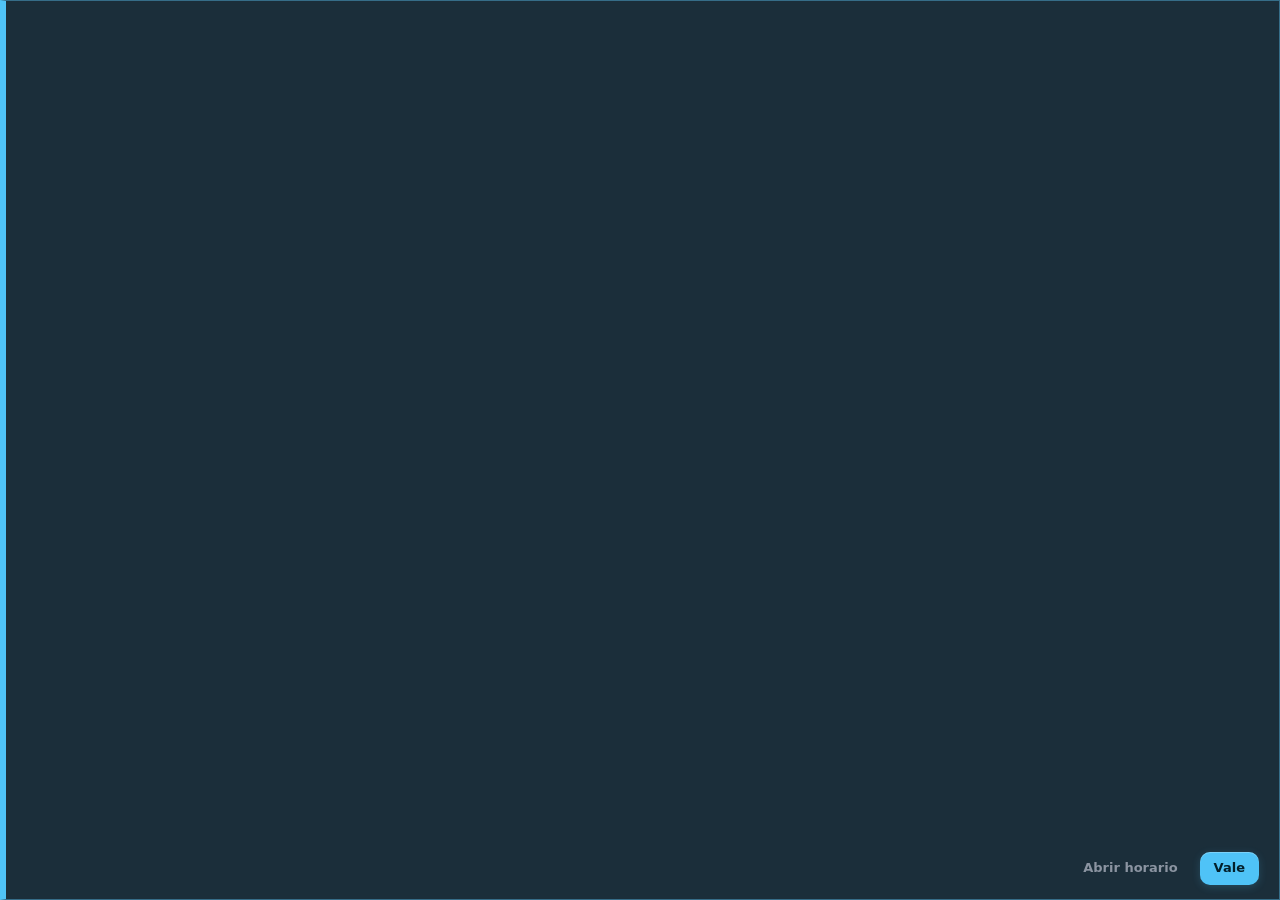
<file: src/frontend/alert.html>
<!DOCTYPE html>
<html lang="es">
<head>
<meta charset="utf-8">
<title>Tempo — Aviso</title>
<script>
  (function () {
    var d = document.documentElement;
    try { d.dataset.theme = localStorage.getItem('tempo.theme') || 'dark'; } catch (e) { d.dataset.theme = 'dark'; }
  })();
</script>
<link rel="stylesheet" href="style.css">
</head>
<body class="alert-page">
<div class="alert-box" id="alertBox" data-tiny-drag role="alertdialog" aria-labelledby="aTitle" aria-describedby="aTime">
  <div class="a-kind" id="aKind"></div>
  <h1 class="a-title" id="aTitle"></h1>
  <div class="a-time" id="aTime"></div>
  <p class="a-notes" id="aNotes" hidden></p>
  <div class="a-next" id="aNext" hidden></div>
  <div class="a-actions" data-tiny-nodrag>
    <button type="button" class="btn link" id="aOpen" data-i18n="alert.open">Abrir horario</button>
    <button type="button" class="btn primary" id="aOk" data-i18n="alert.ok">Vale</button>
  </div>
</div>
<script type="module" src="alert.js"></script>
</body>
</html>
</file>
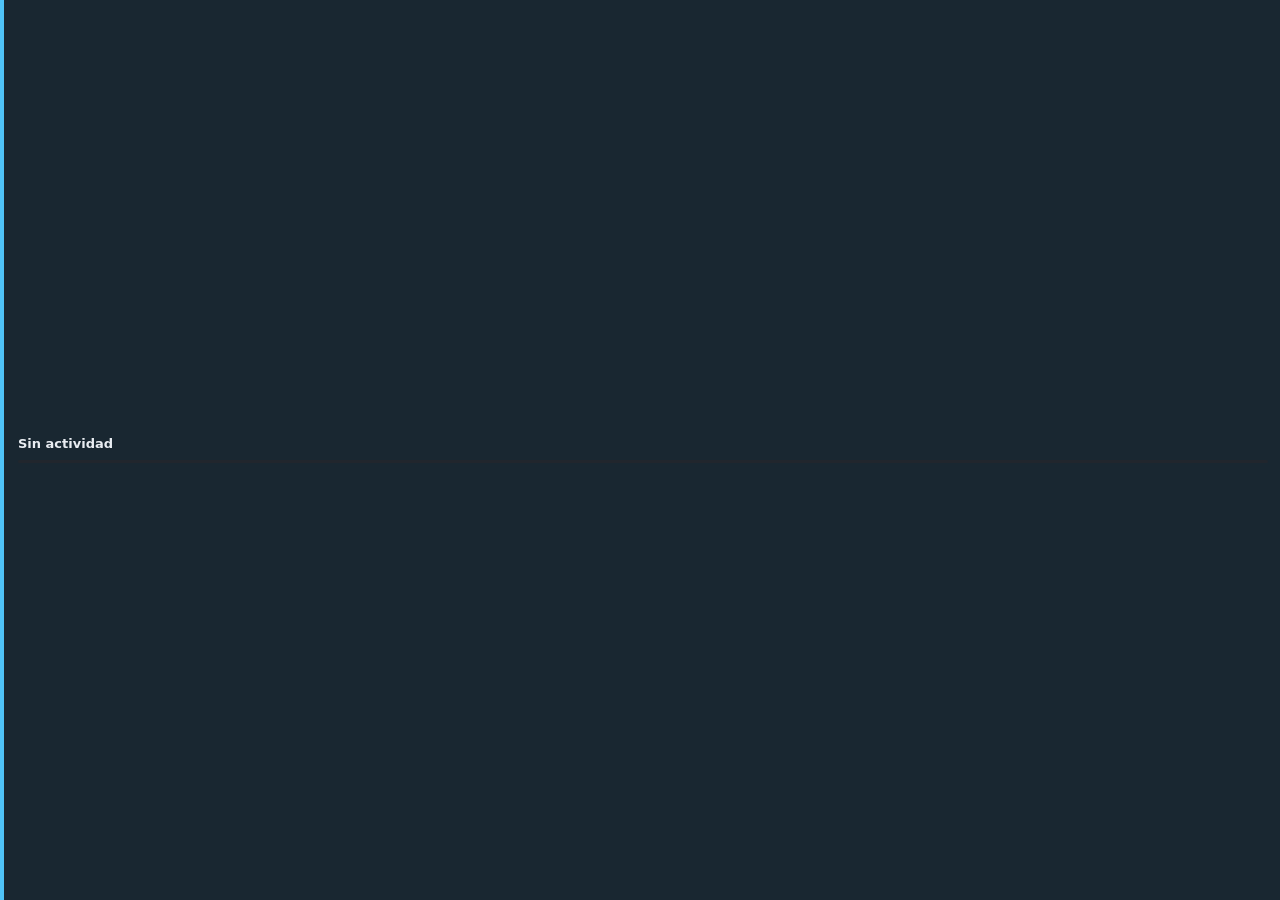
<file: src/frontend/widget.html>
<!DOCTYPE html>
<html lang="es">
<head>
<meta charset="utf-8">
<title>Tempo — Ahora</title>
<script>
  (function () {
    var d = document.documentElement;
    try { d.dataset.theme = localStorage.getItem('tempo.theme') || 'dark'; } catch (e) { d.dataset.theme = 'dark'; }
  })();
</script>
<link rel="stylesheet" href="style.css">
</head>
<body class="widget-page">
<div class="widget" id="widget" data-tiny-drag>
  <div class="w-top">
    <button class="w-title" id="wTitle" data-tiny-nodrag data-i18n-title="widget.openSched" title="Abrir el horario">Sin actividad</button>
    <button class="w-close" id="wClose" data-tiny-nodrag data-i18n-aria="widget.hide" data-i18n-title="widget.hide"
            aria-label="Ocultar widget" title="Ocultar widget">×</button>
  </div>
  <div class="w-mid">
    <span class="w-count" id="wCount"></span>
    <span class="w-until" id="wUntil"></span>
  </div>
  <div class="w-bar"><div class="w-fill" id="wFill"></div></div>
  <div class="w-next" id="wNext"></div>
</div>
<script type="module" src="widget.js"></script>
</body>
</html>
</file>
<file: src/frontend/style.css>
/* ───────────────────────── Tokens ─────────────────────────
   Grises con un punto de azul (más naturales que el gris neutro), tonos
   definidos para cada acento y escalas fijas de espacio y tipografía.     */
:root {
  --gray-950: #0b0d10;   /* fondo de la ventana */
  --gray-900: #13161b;   /* superficies: tarjetas, pistas */
  --gray-850: #191d23;
  --gray-800: #21262d;   /* elementos elevados: segmento activo, campos */
  --gray-700: #2c333c;   /* pistas de controles */
  --gray-600: #3e4651;
  --gray-500: #7a8390;   /* texto terciario (≥ 4.5:1 sobre 950 y 900) */
  --gray-400: #8b94a1;   /* texto secundario */
  --gray-300: #b6bdc8;
  --gray-100: #e9edf2;   /* texto principal */

  --cyan-tint: rgb(79 195 247 / .14);
  --cyan-500: #4fc3f7;
  --cyan-400: #7fd3f9;
  --cyan-ink: #03202b;
  --red-500: #ef5350;
  --red-300: #ff8f8b;

  --s1: 4px; --s2: 8px; --s3: 12px; --s4: 16px; --s5: 24px;
  --r-sm: 6px; --r-md: 10px; --r-lg: 14px; --r-full: 999px;

  --font: "Segoe UI Variable Text", "Segoe UI", system-ui, sans-serif;
  --font-display: "Segoe UI Variable Display", "Segoe UI", system-ui, sans-serif;

  --raise: inset 0 1px 0 rgb(255 255 255 / .05), 0 1px 2px rgb(0 0 0 / .4);

  /* movimiento: duraciones y curva comunes */
  --dur-fast: .12s;
  --dur: .18s;
  --ease: cubic-bezier(.2, .8, .2, 1);
  --inspector-w: 300px;            /* editor acoplado del horario */

  /* roles que no salen de invertir la rampa */
  --elev: var(--gray-800);          /* chip activo, campo enfocado */
  --pop-bg: var(--gray-850);        /* menús y editores flotantes */
  --shadow-pop: 0 12px 32px rgb(0 0 0 / .55);
  --knob: var(--gray-300);          /* interruptor apagado */
  --grid-faint: rgb(255 255 255 / .025);
  --today-tint: rgb(79 195 247 / .04);
  --scrim: rgb(0 0 0 / .5);
  color-scheme: dark;
}

/* ───────────── Tema claro ─────────────
   La rampa de grises se invierte (950 sigue siendo el fondo, 100 el texto) y
   los acentos se oscurecen para tener contraste AA sobre fondo claro.     */
:root[data-theme="light"] {
  --gray-950: #f5f7fa;
  --gray-900: #ebeef3;
  --gray-850: #e3e7ed;
  --gray-800: #d9dee6;
  --gray-700: #c6cdd7;
  --gray-600: #a9b2bf;
  --gray-500: #5c6676;   /* ≥ 4.5:1 sobre 950 y 900 */
  --gray-400: #4c5563;
  --gray-300: #343b46;
  --gray-100: #12161c;

  --cyan-tint: rgb(2 119 189 / .12);
  --cyan-500: #0277bd;
  --cyan-400: #01579b;
  --cyan-ink: #ffffff;
  --red-500: #d32f2f;
  --red-300: #b71c1c;

  --raise: 0 0 0 1px rgb(16 24 40 / .06), 0 1px 2px rgb(16 24 40 / .14);
  --elev: #ffffff;
  --pop-bg: #ffffff;
  --shadow-pop: 0 12px 32px rgb(16 24 40 / .18);
  --knob: #ffffff;
  --grid-faint: rgb(16 24 40 / .04);
  --today-tint: rgb(2 119 189 / .05);
  --scrim: rgb(16 24 40 / .28);
  color-scheme: light;
}

* { box-sizing: border-box; }

html, body {
  margin: 0;
  height: 100%;
  overflow: hidden;
  background: var(--gray-950);
  color: var(--gray-100);
  font: 14px/1.45 var(--font);
  user-select: none;
  -webkit-font-smoothing: antialiased;
}
body { display: flex; flex-direction: column; }

button { font: inherit; color: inherit; cursor: pointer; }
button:disabled { cursor: default; }
:focus-visible { outline: 2px solid var(--cyan-500); outline-offset: 2px; }

/* solo para lectores de pantalla */
.sr-only {
  position: absolute;
  width: 1px;
  height: 1px;
  padding: 0;
  margin: -1px;
  overflow: hidden;
  clip: rect(0 0 0 0);
  white-space: nowrap;
  border: 0;
}

/* Movimiento reducido: nada se anima ni se desliza (preferencia del sistema). */
@media (prefers-reduced-motion: reduce) {
  *, *::before, *::after {
    animation-duration: .01ms !important;
    animation-iteration-count: 1 !important;
    transition-duration: .01ms !important;
    scroll-behavior: auto !important;
  }
}

/* Área de clic mínima para controles pequeños, sin cambiar cómo se ven. */
.icon-btn, .ed-swatch { position: relative; }
.ed-swatch::before {
  content: '';
  position: absolute;
  inset: -6px;
}

/* ───────────────────────── Actualización ───────────────────────── */
.update-bar {
  display: flex;
  align-items: center;
  justify-content: center;
  gap: var(--s2);
  padding: var(--s1) var(--s4);
  background: var(--cyan-tint);
  color: var(--cyan-400);
  font-size: 13px;
}
.update-bar[hidden] { display: none; }
.update-bar .btn.link { padding: 4px var(--s2); font-size: 13px; color: var(--cyan-500); }
.update-bar .btn.link:hover:not(:disabled) { color: var(--gray-100); }
.update-bar .btn.link:disabled { color: var(--gray-500); }

/* ─────────────────── Botones de atajos y ajustes ─────────────────── */
.settings-btn {
  width: 30px;
  height: 30px;
  padding: 6px;
  border: 0;
  border-radius: var(--r-full);
  background: none;
  color: var(--gray-400);
  transition: color var(--dur-fast), background var(--dur-fast);
}
.settings-btn:hover { color: var(--gray-100); background: var(--gray-900); }
.settings-btn svg { width: 100%; height: 100%; fill: none; stroke: currentColor; stroke-width: 1.7; stroke-linecap: round; stroke-linejoin: round; }

/* ───────────────────────── Ajustes (modal) ───────────────────────── */
.settings-scrim {
  position: fixed;
  inset: 0;
  z-index: 30;
  display: grid;
  place-items: center;
  padding: var(--s5);
  background: var(--scrim);
  animation: fade-in .12s ease-out;
}
.settings-scrim[hidden] { display: none; }
.settings {
  width: min(480px, 100%);
  max-height: 100%;
  display: flex;
  flex-direction: column;
  border-radius: var(--r-lg);
  background: var(--pop-bg);
  box-shadow: 0 0 0 1px var(--gray-700), var(--shadow-pop);
  outline: none;
  animation: pop-in .14s ease-out;
}
.settings-head {
  display: flex;
  align-items: center;
  justify-content: space-between;
  padding: var(--s4) var(--s4) var(--s2) var(--s5);
}
.settings-head h2 { margin: 0; font: 600 17px/1.2 var(--font-display); }
.icon-btn {
  width: 28px;
  height: 28px;
  padding: 0;
  border: 0;
  border-radius: 50%;
  background: none;
  color: var(--gray-500);
  font-size: 20px;
  line-height: 1;
  transition: color .12s, background .12s;
}
.icon-btn:hover { color: var(--gray-100); background: var(--gray-900); }
.settings-body {
  display: flex;
  flex-direction: column;
  gap: var(--s4);
  padding: var(--s2) var(--s3) var(--s4);
  overflow-y: auto;
}
.settings-sec { display: flex; flex-direction: column; gap: 2px; }
.settings-sec .eyebrow { padding: 0 var(--s2) var(--s1); }
.setting-row.static { cursor: default; }
.setting-row.static:hover { background: none; }
.setting-row.disabled { opacity: .55; cursor: default; }
.setting-row.disabled:hover { background: none; }
.setting-row small.err { color: var(--red-300); }
.setting-row .seg button { min-width: 0; padding-inline: 12px; }
.hotkey-ctl { flex: none; display: flex; align-items: center; gap: var(--s1); }
.hotkey-ctl .btn.link { padding: 4px var(--s2); font-size: 12px; }
.hotkey-ctl .btn.link[hidden] { display: none; }
.hotkey-btn {
  min-width: 120px;
  padding: 5px 10px;
  border: 0;
  border-radius: var(--r-sm);
  background: var(--gray-900);
  color: var(--gray-100);
  font: 600 12px/1.4 var(--font);
  box-shadow: inset 0 0 0 1px var(--gray-700);
  transition: box-shadow .12s, background .12s;
}
.hotkey-btn:hover { background: var(--gray-850); }
.hotkey-btn.empty { color: var(--gray-500); font-weight: 400; }
.hotkey-btn.recording { color: var(--cyan-500); box-shadow: inset 0 0 0 1.5px var(--cyan-500); }
@keyframes fade-in { from { opacity: 0; } }
@keyframes pop-in { from { opacity: 0; transform: scale(.97); } }
@keyframes fade-out { to { opacity: 0; } }
@keyframes pop-out { to { opacity: 0; transform: scale(.98); } }
.settings-scrim.closing { animation: fade-out var(--dur-fast) ease-in forwards; }
.settings-scrim.closing .settings { animation: pop-out var(--dur-fast) ease-in forwards; }
h3.eyebrow { margin: 0; }

/* panel de atajos */
.settings.shortcuts { width: min(560px, 100%); }
.sc-list { margin: 0; }
.sc-row {
  display: flex;
  align-items: center;
  justify-content: space-between;
  gap: var(--s3);
  padding: 6px var(--s2);
  border-radius: var(--r-sm);
}
.sc-row:hover { background: var(--gray-900); }
.sc-row dt { color: var(--gray-300); font-size: 13px; }
.sc-row dd { flex: none; display: flex; align-items: center; gap: 6px; margin: 0; }
.sc-combo { display: inline-flex; align-items: center; gap: 2px; color: var(--gray-500); font-size: 11px; }
.sc-gesture { color: var(--gray-400); font-size: 12px; font-style: italic; }
.sc-or { color: var(--gray-600); font-size: 12px; }

/* página oculta hasta que se traduce (ver el script del <head>) */
.i18n-pending body { visibility: hidden; }

.setting-row {
  display: flex;
  align-items: center;
  justify-content: space-between;
  gap: var(--s3);
  padding: var(--s2);
  border-radius: var(--r-md);
  cursor: pointer;
}
.setting-row:hover { background: var(--gray-800); }
.setting-row b { display: block; font-weight: 600; }
.setting-row small { display: block; color: var(--gray-500); font-size: 12px; }
/* interruptor */
.toggle {
  appearance: none;
  flex: none;
  position: relative;
  width: 34px;
  height: 20px;
  margin: 0;
  border-radius: var(--r-full);
  background: var(--gray-700);
  cursor: pointer;
  transition: background .15s;
}
.toggle::after {
  content: '';
  position: absolute;
  top: 3px;
  left: 3px;
  width: 14px;
  height: 14px;
  border-radius: 50%;
  background: var(--knob);
  box-shadow: 0 1px 2px rgb(0 0 0 / .2);
  transition: transform .15s, background .15s;
}
.toggle:checked { background: var(--cyan-500); }
.toggle:checked::after { transform: translateX(14px); background: var(--cyan-ink); }
/* ───────────────────────── Botones ───────────────────────── */
.btn {
  border: 0;
  border-radius: var(--r-md);
  padding: 11px 22px;
  font-weight: 600;
  font-size: 15px;
  transition: background .15s, color .15s, transform .05s;
}
.btn:active:not(:disabled) { transform: translateY(1px); }
.btn.primary {
  background: var(--cyan-500);
  color: var(--cyan-ink);
  box-shadow: inset 0 1px 0 rgb(255 255 255 / .25), 0 2px 8px rgb(79 195 247 / .2);
}
.btn.primary:hover { background: var(--cyan-400); }
.btn.link { background: none; color: var(--gray-400); padding-inline: var(--s3); }
.btn.link:hover:not(:disabled) { color: var(--gray-100); }
.btn.link:disabled { color: var(--gray-600); }

/* Control segmentado: grupo de opciones sin un borde por botón */
.seg {
  display: inline-flex;
  gap: 2px;
  padding: 3px;
  border-radius: var(--r-md);
  background: var(--gray-900);
}
.seg button {
  min-width: 42px;
  padding: 6px 10px;
  border: 0;
  border-radius: 7px;
  background: none;
  color: var(--gray-400);
  font-weight: 600;
  font-variant-numeric: tabular-nums;
  transition: color .15s, background .15s;
}
.seg button:hover:not(:disabled) { color: var(--gray-100); }
.seg button:disabled { opacity: .4; }
.seg button[aria-pressed="true"] { background: var(--elev); color: var(--gray-100); box-shadow: var(--raise); }
.seg.full { display: flex; }
.seg.full button { flex: 1; min-width: 0; }

/* ───────────────────────── Texto ───────────────────────── */
.eyebrow {
  font-size: 11px;
  font-weight: 600;
  letter-spacing: .08em;
  text-transform: uppercase;
  color: var(--gray-500);
}
.hint { margin: auto 0 0; color: var(--gray-500); font-size: 12px; text-align: center; }
.hint[hidden] { display: none; }
kbd {
  display: inline-block;
  min-width: 18px;
  padding: 1px 5px;
  margin: 0 1px;
  border-radius: 4px;
  background: var(--gray-800);
  color: var(--gray-300);
  font: 600 11px/1.5 var(--font);
  box-shadow: inset 0 -1px 0 var(--gray-950);
}

/* ───────────────────────── Campos ───────────────────────── */
.field {
  min-width: 0;
  padding: 10px var(--s3);
  border: 0;
  border-radius: var(--r-md);
  background: var(--gray-900);
  color: var(--gray-100);
  font: inherit;
  transition: background .15s;
}
.field::placeholder { color: var(--gray-500); }
.field:hover { background: var(--gray-850); }
.field:focus { outline: none; background: var(--elev); box-shadow: var(--raise); }

/* ────────────────────────── Horario ────────────────────────── */
/* Rejilla de una columna; con .dock (ancho ≥ 1100 px, lo decide el JS) se
   añade el inspector a la derecha, siempre presente para que el horario no
   cambie de ancho al abrir y cerrar el editor. */
.panel.sched {
  position: relative;
  flex: 1;
  min-height: 0;
  width: 100%;
  display: grid;
  grid-template-columns: minmax(0, 1fr);
  grid-template-rows: minmax(0, 1fr);
  gap: var(--s3);
  padding: var(--s4) var(--s4) var(--s3);
}
.panel.sched.dock { grid-template-columns: minmax(0, 1fr) var(--inspector-w); }
.sched-main { display: flex; flex-direction: column; gap: var(--s3); min-width: 0; min-height: 0; }
.panel.sched .hint { margin: 0; flex: 1; text-align: left; }
.sched-foot { display: flex; align-items: center; gap: var(--s2); min-height: 28px; }
.sched-foot .btn.link { padding: 4px var(--s2); font-size: 12px; }
.foot-actions { display: flex; gap: 2px; margin-left: auto; }
#schedNowBtn { margin-left: auto; }

.sched-insp-empty { display: none; }
.panel.sched.dock:not(.editing) .sched-insp-empty {
  display: flex;
  flex-direction: column;
  align-items: center;
  justify-content: center;
  gap: var(--s2);
  padding: var(--s5);
  border-radius: var(--r-lg);
  background: var(--gray-900);
  color: var(--gray-500);
  font-size: 13px;
  text-align: center;
  animation: fade-in var(--dur) var(--ease);
}
.sched-insp-empty svg { width: 28px; height: 28px; margin-bottom: var(--s1); fill: none; stroke: var(--gray-600); stroke-width: 1.5; stroke-linecap: round; }
.sched-insp-empty b { color: var(--gray-400); font-weight: 600; }

/* el aviso se centra sobre el horario, no sobre el inspector */
body.sched-docked .toast { left: calc(50% - var(--inspector-w) / 2); }

.sched-body {
  flex: 1;
  min-height: 0;
  overflow-y: auto;
  container: schedbody / inline-size;
  border-radius: var(--r-lg);
  background: var(--gray-900);
}
.sched-body::-webkit-scrollbar { width: 8px; }
.sched-body::-webkit-scrollbar-thumb { border-radius: 4px; background: var(--gray-800); }
.sched-body::-webkit-scrollbar-thumb:hover { background: var(--gray-700); }

.sched-head, .sched-grid { display: grid; grid-template-columns: 48px repeat(7, minmax(0, 1fr)); }
.sched-head {
  position: sticky;
  top: 0;
  z-index: 3;
  background: var(--gray-900);
  border-bottom: 1px solid var(--gray-800);
}
.sched-day {
  padding: var(--s2) 0;
  text-align: center;
  font-size: 12px;
  font-weight: 600;
  color: var(--gray-400);
  overflow: hidden;
  text-overflow: ellipsis;
  white-space: nowrap;
}
.sched-day.today { color: var(--cyan-400); }
/* nombre del día completo o abreviado según el ancho del horario */
.sched-day .d-short { display: none; }
@container schedbody (max-width: 760px) {
  .sched-day .d-long { display: none; }
  .sched-day .d-short { display: inline; }
}

.sched-grid { position: relative; outline: none; }
.sched-grid:focus-visible:not([data-pointer]) { box-shadow: inset 0 0 0 2px var(--cyan-500); }
.sched-hours { position: relative; }
.sched-hour {
  position: absolute;
  right: var(--s2);
  transform: translateY(-50%);
  font-size: 11px;
  color: var(--gray-500);
  font-variant-numeric: tabular-nums;
}
/* líneas de hora (marcadas) y de cuarto de hora (tenues) */
.sched-col {
  position: relative;
  border-left: 1px solid var(--gray-800);
  background:
    repeating-linear-gradient(to bottom, var(--gray-800) 0 1px, transparent 1px 48px),
    repeating-linear-gradient(to bottom, var(--grid-faint) 0 1px, transparent 1px 12px);
  cursor: crosshair;
}
.sched-col.today { background-color: var(--today-tint); }

.sblock {
  position: absolute;
  z-index: 1;
  padding: 3px 6px;
  overflow: hidden;
  border-radius: var(--r-sm);
  border-left: 3px solid var(--c, var(--cyan-500));
  background: color-mix(in srgb, var(--c, var(--cyan-500)) 22%, var(--gray-900));
  color: var(--gray-100);
  font-size: 12px;
  line-height: 1.3;
  cursor: grab;
  transition: box-shadow var(--dur-fast), background var(--dur-fast);
}
.sblock:focus { outline: none; }
.sched-grid:not([data-pointer]) .sblock:focus-visible { outline: 2px solid var(--gray-100); outline-offset: 1px; z-index: 3; }
.sblock:hover { background: color-mix(in srgb, var(--c, var(--cyan-500)) 30%, var(--gray-900)); }
.sblock.selected { box-shadow: 0 0 0 1.5px var(--c, var(--cyan-500)); }
.sblock.current { box-shadow: 0 0 0 1.5px var(--c), 0 0 14px color-mix(in srgb, var(--c) 45%, transparent); }
.sblock.dragging {
  z-index: 4;
  opacity: .9;
  cursor: grabbing;
  box-shadow: var(--shadow-pop);
  transition: none;
  will-change: transform;
  pointer-events: none;
}
/* durante un arrastre, los bloques por los que se pasa no reaccionan */
body.sched-dragging .sblock:not(.dragging):hover {
  background: color-mix(in srgb, var(--c, var(--cyan-500)) 22%, var(--gray-900));
}
.sblock.ghost {
  z-index: 2;
  border: 1.5px dashed var(--cyan-500);
  background: var(--cyan-tint);
  color: var(--cyan-400);
  font-variant-numeric: tabular-nums;
  pointer-events: none;
}
.sblock-title { font-weight: 600; overflow: hidden; text-overflow: ellipsis; white-space: nowrap; }
.sblock-time { color: var(--gray-300); font-size: 11px; font-variant-numeric: tabular-nums; white-space: nowrap; }
.sblock.short { display: flex; align-items: center; gap: 6px; padding-block: 0; }
.sblock.short .sblock-title { flex: 0 1 auto; min-width: 0; }
.sblock.short .sblock-time { flex: none; }
.sblock-handle { position: absolute; left: 0; right: 0; height: 8px; cursor: ns-resize; }
.sblock-handle.top { top: -1px; }
.sblock-handle.bot { bottom: -1px; }
/* al pasar por encima, una muesca indica que el borde se puede arrastrar */
.sblock-handle::after {
  content: '';
  position: absolute;
  left: 50%;
  width: 18px;
  height: 3px;
  margin-left: -9px;
  border-radius: 2px;
  background: color-mix(in srgb, var(--c, var(--cyan-500)) 70%, var(--gray-100));
  opacity: 0;
  transition: opacity var(--dur-fast);
}
.sblock-handle.top::after { top: 2px; }
.sblock-handle.bot::after { bottom: 2px; }
.sblock:not(.short):hover .sblock-handle::after,
.sblock.selected:not(.short) .sblock-handle::after { opacity: .9; }
body.sched-dragging .sblock-handle::after { opacity: 0; }

.sched-now { position: absolute; left: 0; right: 0; z-index: 2; height: 2px; background: var(--red-500); pointer-events: none; }
.sched-now::before {
  content: '';
  position: absolute;
  left: -4px;
  top: -3px;
  width: 8px;
  height: 8px;
  border-radius: 50%;
  background: var(--red-500);
}

.sched-cursor {
  position: absolute;
  left: 0;
  right: 0;
  z-index: 0;
  height: 2px;
  background: var(--cyan-500);
  pointer-events: none;
}
.sched-cursor span {
  position: absolute;
  left: 4px;
  top: 3px;
  padding: 0 5px;
  border-radius: 4px;
  background: var(--cyan-tint);
  color: var(--cyan-400);
  font-size: 11px;
  font-weight: 600;
  font-variant-numeric: tabular-nums;
}

body.sched-dragging, body.sched-dragging * { cursor: grabbing !important; user-select: none; }

/* editor: flotante junto al bloque, o acoplado a la derecha (.dock) */
.sched-editor {
  --c: var(--cyan-500);
  position: absolute;
  z-index: 10;
  width: min(330px, calc(100% - 16px));
  display: flex;
  flex-direction: column;
  gap: var(--s3);
  padding: var(--s3) var(--s4) var(--s4);
  border-radius: var(--r-lg);
  background: var(--pop-bg);
  box-shadow: 0 0 0 1px var(--gray-700), var(--shadow-pop);
  animation: pop-in var(--dur-fast) var(--ease);
  transform-origin: top left;
}
.sched-editor[hidden] { display: none; }
.panel.sched.dock .sched-editor {
  position: static;
  width: auto;
  align-self: start;
  max-height: 100%;
  overflow-y: auto;
  box-shadow: 0 0 0 1px var(--gray-800);
  animation: fade-in var(--dur) var(--ease);
}
.ed-head { display: flex; align-items: center; justify-content: space-between; gap: var(--s2); margin-right: calc(-1 * var(--s2)); }
.ed-head h2 {
  display: flex;
  align-items: center;
  gap: var(--s2);
  margin: 0;
  font: 600 13px/1.2 var(--font);
  letter-spacing: .06em;
  text-transform: uppercase;
  color: var(--gray-400);
}
.ed-head h2::before {             /* el color del bloque, a la vista */
  content: '';
  width: 10px;
  height: 10px;
  border-radius: 3px;
  background: var(--c);
  transition: background var(--dur-fast);
}
.field[aria-invalid="true"] { box-shadow: inset 0 0 0 1.5px var(--red-500); }
.seg[aria-invalid="true"] { box-shadow: inset 0 0 0 1.5px var(--red-500); }
.sched-editor .field { width: 100%; }
.ed-row { display: flex; align-items: center; gap: var(--s2); }
.ed-row .field.ed-time { width: auto; flex: none; font-variant-numeric: tabular-nums; }
.ed-dash { color: var(--gray-500); }
.ed-dur { margin-left: auto; color: var(--gray-500); font-size: 12px; white-space: nowrap; }
.ed-quick { display: flex; gap: var(--s1); margin-top: calc(-1 * var(--s2)); }
.ed-quick .btn.link { padding: 4px var(--s2); font-size: 12px; }
.ed-colors { display: flex; gap: var(--s2); }
.ed-swatch {
  width: 22px;
  height: 22px;
  padding: 0;
  border: 0;
  border-radius: 50%;
  background: var(--c);
  transition: transform var(--dur-fast) var(--ease), box-shadow var(--dur-fast);
}
.ed-swatch:hover { transform: scale(1.1); }
.ed-swatch[aria-pressed="true"] { box-shadow: 0 0 0 2px var(--pop-bg), 0 0 0 4px var(--c); }
.ed-err { margin: 0; color: var(--red-300); font-size: 12px; }
.ed-err[hidden] { display: none; }
.ed-actions { display: flex; flex-wrap: wrap; align-items: center; gap: var(--s1); }
.ed-actions .btn { padding: 8px 10px; font-size: 13px; white-space: nowrap; }
.ed-actions .btn.primary { margin-left: auto; }

/* cabecera: acciones como iconos */
.ed-tools { display: flex; align-items: center; gap: 2px; }
.ed-tool { width: 28px; height: 28px; display: grid; place-items: center; }
.ed-tool[hidden] { display: none; }
.ed-tool svg {
  width: 16px;
  height: 16px;
  fill: none;
  stroke: currentColor;
  stroke-width: 1.8;
  stroke-linecap: round;
  stroke-linejoin: round;
}
.ed-tool:disabled { opacity: .35; pointer-events: none; }
.ed-tool.danger:hover { color: var(--red-300); }
#edLock .i-locked, #edLock[aria-pressed="true"] .i-unlocked { display: none; }
#edLock[aria-pressed="true"] .i-locked { display: block; }
#edLock[aria-pressed="true"] { color: var(--c); background: color-mix(in srgb, var(--c) 16%, transparent); }

/* estado: cuándo empieza, o lo que queda si está en curso */
.ed-status { display: flex; flex-direction: column; gap: 6px; margin-top: calc(-1 * var(--s1)); }
.ed-status[hidden] { display: none; }
.ed-status-text { color: var(--gray-400); font-size: 12px; font-variant-numeric: tabular-nums; }
.ed-status.now .ed-status-text { color: var(--c); font-weight: 600; }
.ed-prog { height: 4px; border-radius: 2px; background: var(--gray-800); overflow: hidden; }
.ed-prog[hidden] { display: none; }
.ed-prog-fill { height: 100%; width: 0; background: var(--c); transition: width .4s var(--ease); }

.ed-notes { resize: none; min-height: 52px; font: inherit; font-size: 13px; line-height: 1.4; }
.sched-editor.locked .ed-time, .sched-editor.locked #edDays, .sched-editor.locked .ed-quick { opacity: .5; }
.ed-locked-note { color: var(--gray-500); font-size: 12px; }
.ed-locked-note[hidden] { display: none; }

/* bloque bloqueado: candado en la esquina y sin cursor de arrastre */
.sblock.locked { cursor: default; }
.sblock-lock {
  position: absolute;
  top: 4px;
  right: 4px;
  width: 11px;
  height: 11px;
  background: var(--gray-300);
  -webkit-mask: url("data:image/svg+xml,%3Csvg xmlns='http://www.w3.org/2000/svg' viewBox='0 0 24 24' fill='none' stroke='black' stroke-width='2.6' stroke-linecap='round'%3E%3Crect x='5' y='11' width='14' height='10' rx='2'/%3E%3Cpath d='M8 11V7a4 4 0 0 1 8 0v4'/%3E%3C/svg%3E") center / contain no-repeat;
  pointer-events: none;
}
.sblock.short .sblock-lock { top: 50%; transform: translateY(-50%); }
.sblock.locked .sblock-title { padding-right: 12px; }

/* ────────────────────────── Widget ────────────────────────── */
body.widget-page { background: var(--gray-950); overflow: hidden; }
.widget {
  --c: var(--cyan-500);
  position: relative;
  height: 100vh;
  display: flex;
  flex-direction: column;
  justify-content: center;
  gap: 3px;
  padding: 8px 12px 8px 14px;
  border-left: 4px solid var(--c);
  background: color-mix(in srgb, var(--c) 10%, var(--gray-900));
  cursor: default;
  transform-origin: center;
}
.widget.idle { background: var(--gray-900); }
.w-top { display: flex; align-items: center; gap: var(--s2); min-width: 0; }
.w-title {
  flex: 1;
  min-width: 0;
  padding: 0;
  border: 0;
  background: none;
  text-align: left;
  font-weight: 600;
  font-size: 13px;
  overflow: hidden;
  text-overflow: ellipsis;
  white-space: nowrap;
}
.w-title:hover { color: var(--c); }
.widget.idle .w-title { color: var(--gray-400); }
.w-close {
  flex: none;
  width: 20px;
  height: 20px;
  padding: 0;
  border: 0;
  border-radius: 50%;
  background: none;
  color: var(--gray-500);
  font-size: 16px;
  line-height: 1;
  opacity: 0;
  transition: opacity .12s, color .12s, background .12s;
}
.widget:hover .w-close { opacity: 1; }
@media (hover: none) { .w-close { opacity: 1; } }
.w-close:hover { color: var(--gray-100); background: var(--gray-800); }
.w-mid { display: flex; align-items: baseline; gap: var(--s2); }
.w-count { font: 600 22px/1.1 var(--font-display); font-variant-numeric: tabular-nums; }
.w-until { color: var(--gray-400); font-size: 12px; }
.w-bar { height: 3px; border-radius: 2px; background: var(--gray-800); overflow: hidden; }
.w-fill { height: 100%; width: 0; background: var(--c); transition: width 1s linear; }
.widget.idle .w-bar { display: none; }
.w-next { color: var(--gray-500); font-size: 11px; overflow: hidden; text-overflow: ellipsis; white-space: nowrap; }
.w-next[hidden] { display: none; }

/* aviso de inicio: rebota y destella cuatro veces con el color del bloque */
.widget.alert { animation: widget-pop .6s cubic-bezier(.3, 1.6, .5, 1), widget-flash 4s ease-in-out; }
@keyframes widget-pop {
  0% { transform: scale(.9); }
  60% { transform: scale(1.05); }
  100% { transform: scale(1); }
}
@keyframes widget-flash {
  0%, 25%, 50%, 75%, 100% { background-color: color-mix(in srgb, var(--c) 10%, var(--gray-900)); box-shadow: inset 0 0 0 0 transparent; }
  12%, 37%, 62%, 87% { background-color: color-mix(in srgb, var(--c) 50%, var(--gray-900)); box-shadow: inset 0 0 0 3px var(--c); }
}

/* ─────────────────────── Aviso emergente ─────────────────────── */
body.alert-page { background: var(--gray-950); overflow: hidden; }
.alert-box {
  --c: var(--cyan-500);
  height: 100vh;
  display: flex;
  flex-direction: column;
  gap: 4px;
  padding: 16px 20px 14px 22px;
  border: 1px solid color-mix(in srgb, var(--c) 45%, var(--gray-800));
  border-left: 6px solid var(--c);
  background: color-mix(in srgb, var(--c) 14%, var(--gray-900));
  cursor: default;
  transform-origin: center;
}
.alert-box.ended { --c: var(--gray-500); }
.alert-box.pop { animation: widget-pop .6s cubic-bezier(.3, 1.6, .5, 1), alert-glow 3s ease-in-out; }
@keyframes alert-glow {
  0%, 33%, 66%, 100% { box-shadow: inset 0 0 0 0 transparent; }
  16%, 50%, 83% { box-shadow: inset 0 0 0 3px var(--c); }
}
.a-kind { color: var(--c); font-size: 12px; font-weight: 600; letter-spacing: .06em; text-transform: uppercase; }
.alert-box.ended .a-kind { color: var(--gray-400); }
.a-title {
  margin: 0;
  font: 600 24px/1.2 var(--font-display);
  overflow: hidden;
  text-overflow: ellipsis;
  white-space: nowrap;
}
.a-time { color: var(--gray-400); font-size: 13px; font-variant-numeric: tabular-nums; }
.a-notes {
  margin: 4px 0 0;
  color: var(--gray-300);
  font-size: 12px;
  line-height: 1.4;
  white-space: pre-line;
  display: -webkit-box;
  -webkit-line-clamp: 2;
  -webkit-box-orient: vertical;
  overflow: hidden;
}
.a-next { color: var(--gray-400); font-size: 12px; overflow: hidden; text-overflow: ellipsis; white-space: nowrap; }
.a-notes[hidden], .a-next[hidden] { display: none; }
.a-actions { display: flex; justify-content: flex-end; gap: var(--s2); margin-top: auto; }
.a-actions .btn { padding: 7px 14px; font-size: 13px; }

/* ─────────────────── Aviso flotante (Deshacer) ─────────────────── */
.toast {
  position: fixed;
  left: 50%;
  bottom: var(--s5);
  z-index: 40;
  display: flex;
  align-items: center;
  gap: var(--s3);
  max-width: calc(100% - 2 * var(--s5));
  padding: var(--s2) var(--s2) var(--s2) var(--s4);
  border-radius: var(--r-md);
  background: var(--gray-100);
  color: var(--gray-950);
  font-size: 13px;
  box-shadow: var(--shadow-pop);
  transform: translateX(-50%);
  animation: toast-in .16s ease-out;
}
.toast[hidden] { display: none; }
.toast .btn.link { padding: 4px var(--s2); font-size: 13px; color: #01579b; font-weight: 700; }   /* fondo claro en tema oscuro */
:root[data-theme="light"] .toast .btn.link { color: #7fd3f9; }
.toast .btn.link:hover:not(:disabled) { color: inherit; }
@keyframes toast-in { from { opacity: 0; transform: translate(-50%, 8px); } }
</file>
